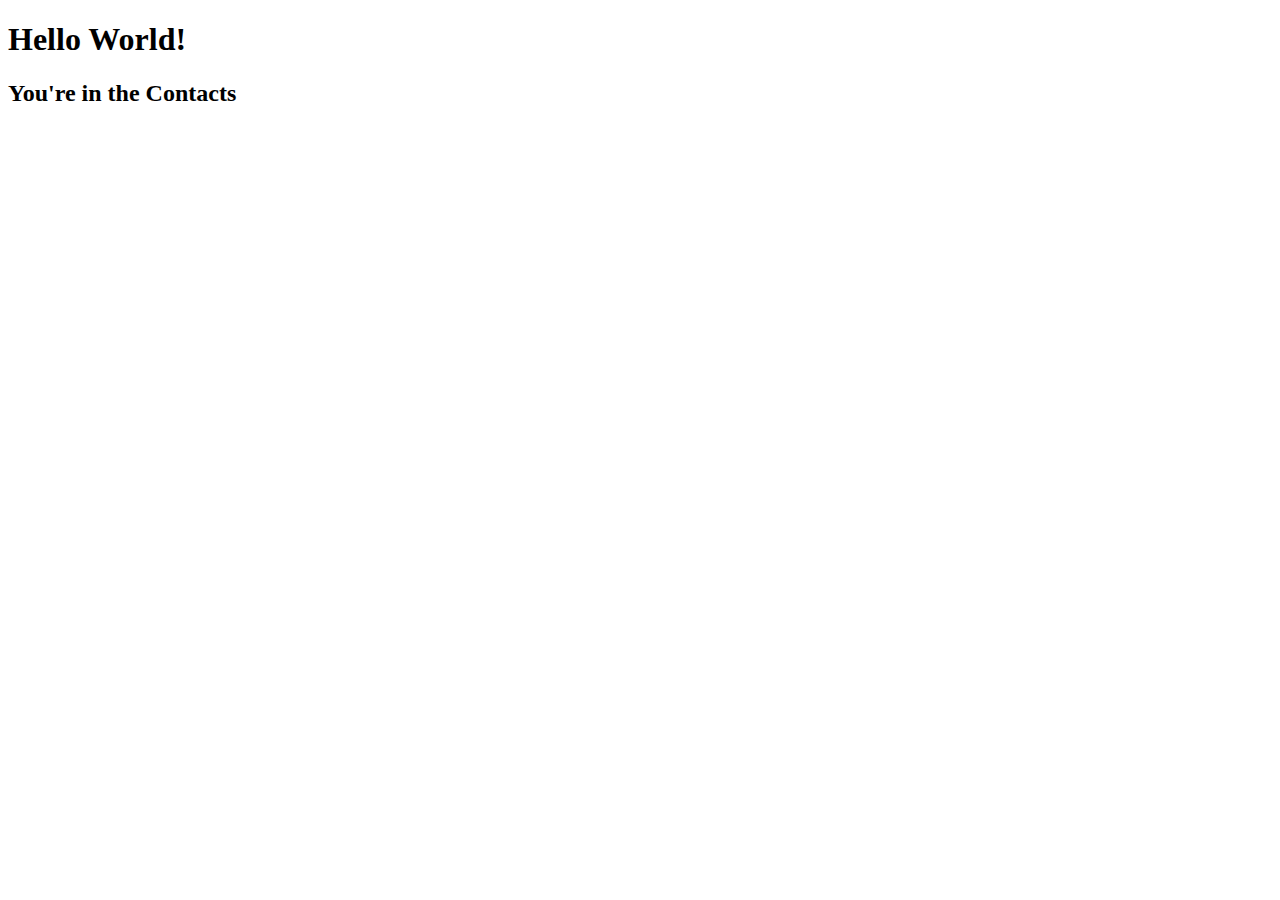
<file: core/templates/contact.html>
<!DOCTYPE html>
<html lang="en">
<head>
    <meta charset="UTF-8">
    <meta name="viewport" content="width=device-width, initial-scale=1.0">
    <title>Core - Contacts</title>
</head>
<body>
    <h1>Hello World!</h1>
    <h2>You're in the Contacts</h2>
</body>
</html>
</file>
